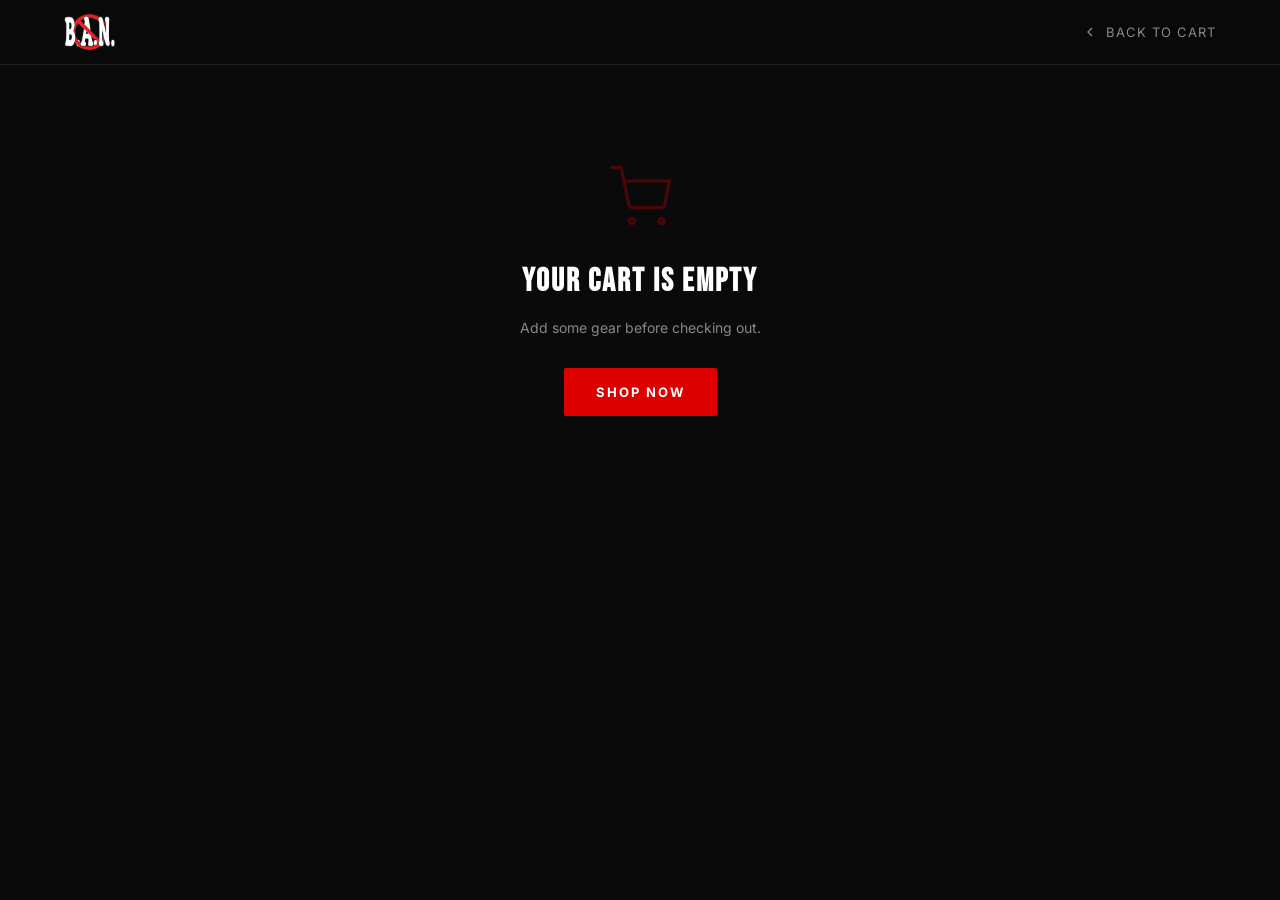
<file: checkout.html>
<!DOCTYPE html>
<html lang="en">
<head>
  <!-- Google tag (gtag.js) -->
  <script async src="https://www.googletagmanager.com/gtag/js?id=G-GZEVLJ7NBF"></script>
  <script>
    window.dataLayer = window.dataLayer || [];
    function gtag(){dataLayer.push(arguments);}
    gtag('js', new Date());

    gtag('config', 'G-GZEVLJ7NBF');
  </script>
<meta charset="UTF-8"/>
<meta name="viewport" content="width=device-width, initial-scale=1.0"/>
<title>Checkout — NoBan Tees</title>
<link rel="stylesheet" href="css/style.css">
<style>
*{margin:0;padding:0;box-sizing:border-box;}
body{background:#0a0a0a;color:#fff;font-family:'Inter',sans-serif;min-height:100vh;}
nav{position:sticky;top:0;z-index:100;background:rgba(10,10,10,0.97);border-bottom:1px solid #222;padding:0 5%;}
.nav-inner{display:flex;align-items:center;justify-content:space-between;height:64px;}
.logo{text-decoration:none;display:flex;align-items:center;}
.logo img{height:36px;width:auto;display:block;}
.nav-back{color:#888;text-decoration:none;font-size:13px;letter-spacing:1px;text-transform:uppercase;display:flex;align-items:center;gap:8px;transition:color 0.2s;}
.nav-back:hover{color:#dc0000;}

.checkout-wrap{max-width:1100px;margin:0 auto;padding:48px 5% 100px;display:grid;grid-template-columns:1fr 420px;gap:48px;align-items:start;}
@media(max-width:860px){.checkout-wrap{grid-template-columns:1fr;padding:32px 5% 80px;gap:32px;}}

.page-title{font-family:'Bebas Neue',sans-serif;font-size:clamp(32px,5vw,48px);letter-spacing:2px;color:#fff;margin-bottom:6px;}
.page-sub{font-size:13px;color:#888;margin-bottom:32px;}

.form-section{margin-bottom:28px;}
.form-section-title{font-family:'Bebas Neue',sans-serif;font-size:20px;letter-spacing:1.5px;color:#dc0000;margin-bottom:16px;padding-bottom:8px;border-bottom:1px solid #222;}
.form-row{display:grid;grid-template-columns:1fr 1fr;gap:14px;margin-bottom:14px;}
.form-row.full{grid-template-columns:1fr;}
@media(max-width:500px){.form-row{grid-template-columns:1fr;}}
.field{display:flex;flex-direction:column;gap:6px;}
.field label{font-size:10px;letter-spacing:2px;text-transform:uppercase;color:#888;}
.field input,.field select,.field textarea{background:#111;border:1px solid #222;color:#fff;padding:12px 14px;border-radius:3px;font-size:14px;font-family:'Inter',sans-serif;outline:none;transition:border-color 0.2s;width:100%;}
.field input:focus,.field select:focus,.field textarea:focus{border-color:#dc0000;}
.field input::placeholder,.field textarea::placeholder{color:#555;}
.field select option{background:#1a1a1a;}
.field-note{font-size:11px;color:#888;margin-top:4px;}

.submit-btn{width:100%;background:#dc0000;color:#fff;border:none;padding:16px;font-size:14px;font-weight:700;letter-spacing:2px;text-transform:uppercase;cursor:pointer;font-family:'Inter',sans-serif;border-radius:3px;transition:background 0.2s;margin-top:6px;}
.submit-btn:hover{background:#ff2020;}
.submit-btn:disabled{opacity:0.45;cursor:not-allowed;}
.secure-note{display:flex;align-items:center;justify-content:center;gap:8px;margin-top:14px;font-size:12px;color:#888;}
.payment-note{background:#111;border:1px solid #222;border-radius:3px;padding:16px;margin-top:20px;font-size:13px;color:#888;line-height:1.6;}
.payment-note strong{color:#dc0000;}

.summary-card{background:#111;border:1px solid #222;border-radius:4px;overflow:hidden;position:sticky;top:88px;}
.summary-head{padding:18px 22px;border-bottom:1px solid #1a1a1a;font-family:'Bebas Neue',sans-serif;font-size:18px;letter-spacing:1.5px;color:#fff;}
.summary-items{padding:0 22px;max-height:340px;overflow-y:auto;}
.summary-items::-webkit-scrollbar{width:4px;}
.summary-items::-webkit-scrollbar-thumb{background:#222;}
.s-item{display:flex;gap:12px;padding:14px 0;border-bottom:1px solid #1a1a1a;}
.s-item:last-child{border-bottom:none;}
.s-item-img{width:56px;height:56px;background:#1a1a1a;border-radius:2px;overflow:hidden;flex-shrink:0;position:relative;}
.s-item-img img{width:100%;height:100%;object-fit:cover;}
.s-item-badge{position:absolute;top:-6px;right:-6px;background:#dc0000;color:#fff;font-size:10px;font-weight:700;width:20px;height:20px;border-radius:50%;display:flex;align-items:center;justify-content:center;}
.s-item-info{flex:1;min-width:0;}
.s-item-name{font-size:13px;font-weight:500;color:#fff;margin-bottom:3px;}
.s-item-meta{font-size:11px;color:#888;text-transform:uppercase;letter-spacing:0.8px;}
.s-item-price{font-size:14px;color:#dc0000;font-weight:600;margin-top:4px;}
.s-item-remove{background:none;border:none;color:#555;cursor:pointer;font-size:18px;line-height:1;padding:2px 0 0 6px;flex-shrink:0;align-self:flex-start;transition:color 0.15s;}
.s-item-remove:hover{color:#ff2020;}
.summary-foot{padding:18px 22px;border-top:1px solid #1a1a1a;}
.s-line{display:flex;justify-content:space-between;font-size:13px;color:#888;margin-bottom:10px;}
.s-line.total{font-size:16px;color:#fff;font-weight:600;border-top:1px solid #1a1a1a;padding-top:14px;margin-top:4px;margin-bottom:0;}
.s-line.total span:last-child{color:#dc0000;}

.empty-cart-wrap{display:none;max-width:480px;margin:100px auto;text-align:center;padding:0 5%;}
.back-shop{display:inline-block;background:#dc0000;color:#fff;padding:14px 32px;border-radius:2px;text-decoration:none;font-size:13px;font-weight:700;letter-spacing:2px;text-transform:uppercase;transition:background 0.2s;}
.back-shop:hover{background:#ff2020;}

#errorMsg{display:none;background:rgba(220,0,0,0.12);border:1px solid rgba(220,0,0,0.4);border-radius:3px;padding:14px 16px;margin-bottom:12px;font-size:13px;color:#ff8080;line-height:1.5;}
@keyframes spin { to { transform: rotate(360deg); } }
</style>
</head>
<body>

<nav>
  <div class="nav-inner">
    <a href="index.html" class="logo"><img src="images/no-ban-logo.png" alt="NoBan Tees"/></a>
    <a href="cart.html" class="nav-back">
      <svg width="16" height="16" viewBox="0 0 24 24" fill="none" stroke="currentColor" stroke-width="2"><polyline points="15 18 9 12 15 6"/></svg>
      Back to Cart
    </a>
  </div>
</nav>

<!-- EMPTY CART -->
<div class="empty-cart-wrap" id="emptyWrap">
  <svg width="64" height="64" viewBox="0 0 24 24" fill="none" stroke="rgba(220,0,0,0.3)" stroke-width="1.2"><circle cx="9" cy="21" r="1"/><circle cx="20" cy="21" r="1"/><path d="M1 1h4l2.68 13.39a2 2 0 0 0 2 1.61h9.72a2 2 0 0 0 2-1.61L23 6H6"/></svg>
  <h2 style="font-family:'Bebas Neue',sans-serif;font-size:32px;letter-spacing:2px;color:#fff;margin:20px 0 10px;">Your cart is empty</h2>
  <p style="color:#888;font-size:14px;margin-bottom:28px;">Add some gear before checking out.</p>
  <a href="shop.html" class="back-shop">Shop Now</a>
</div>

<!-- MAIN CHECKOUT -->
<div class="checkout-wrap" id="checkoutWrap" style="display:none;">
  <div>
    <h1 class="page-title">Checkout</h1>
    <p class="page-sub">Fill in your details and we'll process your order.</p>

    <form id="checkoutForm" onsubmit="submitOrder(event)">

      <div class="form-section">
        <div class="form-section-title">Contact Information</div>
        <div class="form-row">
          <div class="field"><label>First Name *</label><input type="text" id="fFirstName" required placeholder="John"/></div>
          <div class="field"><label>Last Name *</label><input type="text" id="fLastName" required placeholder="Doe"/></div>
        </div>
        <div class="form-row">
          <div class="field"><label>Email *</label><input type="email" id="fEmail" required placeholder="john@email.com"/></div>
          <div class="field"><label>Phone *</label><input type="tel" id="fPhone" required placeholder="704-000-0000"/></div>
        </div>
      </div>

      <div class="form-section">
        <div class="form-section-title">Shipping Address</div>
        <div class="form-row full">
          <div class="field"><label>Street Address *</label><input type="text" id="fAddr" required placeholder="123 Main St, Apt 4B"/></div>
        </div>
        <div class="form-row">
          <div class="field"><label>City *</label><input type="text" id="fCity" required placeholder="Charlotte"/></div>
          <div class="field"><label>State *</label>
            <select id="fState" required>
              <option value="">Select state...</option>
              <option>AL</option><option>AK</option><option>AZ</option><option>AR</option><option>CA</option>
              <option>CO</option><option>CT</option><option>DE</option><option>FL</option><option>GA</option>
              <option>HI</option><option>ID</option><option>IL</option><option>IN</option><option>IA</option>
              <option>KS</option><option>KY</option><option>LA</option><option>ME</option><option>MD</option>
              <option>MA</option><option>MI</option><option>MN</option><option>MS</option><option>MO</option>
              <option>MT</option><option>NE</option><option>NV</option><option>NH</option><option>NJ</option>
              <option>NM</option><option>NY</option><option>NC</option><option>ND</option><option>OH</option>
              <option>OK</option><option>OR</option><option>PA</option><option>RI</option><option>SC</option>
              <option>SD</option><option>TN</option><option>TX</option><option>UT</option><option>VT</option>
              <option>VA</option><option>WA</option><option>WV</option><option>WI</option><option>WY</option>
            </select>
          </div>
        </div>
        <div class="form-row">
          <div class="field"><label>ZIP Code *</label><input type="text" id="fZip" required placeholder="28201" maxlength="10"/></div>
          <div class="field"><label>Country</label><input type="text" value="United States" readonly style="opacity:0.5;cursor:not-allowed;"/></div>
        </div>
      </div>

      <div class="form-section">
        <div class="form-section-title">Special Instructions</div>
        <div class="form-row full">
          <div class="field">
            <textarea id="fNotes" rows="3" placeholder="Any special requests, size notes, etc."></textarea>
            <span class="field-note">Optional — tell us anything we should know about your order.</span>
          </div>
        </div>
      </div>

      <div id="errorMsg"></div>
      <button type="submit" class="submit-btn" id="submitBtn">
        <svg style="display:inline;vertical-align:middle;margin-right:8px;" width="15" height="15" viewBox="0 0 24 24" fill="none" stroke="currentColor" stroke-width="2"><rect x="3" y="11" width="18" height="11" rx="2"/><path d="M7 11V7a5 5 0 0 1 10 0v4"/></svg>
        Pay with Card or Cash App
      </button>
      <div class="secure-note">
        <svg width="14" height="14" viewBox="0 0 24 24" fill="none" stroke="currentColor" stroke-width="2"><rect x="3" y="11" width="18" height="11" rx="2"/><path d="M7 11V7a5 5 0 0 1 10 0v4"/></svg>
        Secured by Stripe &nbsp;·&nbsp; Cards &amp; Cash App Pay accepted
      </div>
      <div class="payment-note">
        <strong>Secure online payment</strong> powered by Stripe. You'll be redirected to Stripe's hosted checkout, where you can pay by card or Cash App Pay — we never see your card number.
      </div>

    </form>
  </div>

  <!-- ORDER SUMMARY -->
  <div class="summary-card">
    <div class="summary-head">Order Summary</div>
    <div class="summary-items" id="summaryItems"></div>
    <div class="summary-foot">
      <div class="s-line"><span>Subtotal</span><span id="sSubtotal">$0.00</span></div>
      <div class="s-line"><span>Shipping</span><span id="sShipping">$4.99</span></div>
      <div class="s-line total"><span>Total</span><span id="sTotal">$0.00</span></div>
    </div>
  </div>
</div>

<script src="js/cart.js"></script>
<script>
const SHIPPING_THRESHOLD = 100;
const SHIPPING_FLAT = 4.99;
let cart = getCart();

function currentShipping() {
  const sub = getCartTotal();
  return sub >= SHIPPING_THRESHOLD ? 0 : SHIPPING_FLAT;
}

function init() {
  const params = new URLSearchParams(location.search);
  if (params.get('cancelled') === '1') showCancelBanner();
  if (params.get('payment') === 'failed') showError("That payment didn't go through. Please try again.");
  if (!cart.length) {
    document.getElementById('emptyWrap').style.display = 'block';
    return;
  }
  document.getElementById('checkoutWrap').style.display = 'grid';
  renderSummary();
}

function showCancelBanner() {
  const banner = document.createElement('div');
  banner.style.cssText = 'position:fixed;top:64px;left:0;right:0;z-index:200;background:rgba(30,0,0,0.97);border-bottom:1px solid rgba(220,0,0,0.3);padding:14px 5%;text-align:center;font-size:13px;color:#ff8080;';
  banner.innerHTML = 'Payment cancelled — your cart is still saved. Complete your details below and try again. &nbsp;<button onclick="this.parentNode.remove()" style="background:none;border:none;color:inherit;cursor:pointer;font-size:16px;vertical-align:middle;margin-left:8px;">&times;</button>';
  document.body.insertBefore(banner, document.body.firstChild);
  history.replaceState(null, '', location.pathname);
}

function renderSummary() {
  const sub = getCartTotal();
  const ship = currentShipping();
  document.getElementById('sSubtotal').textContent = '$' + sub.toFixed(2);
  document.getElementById('sShipping').textContent = ship === 0 ? 'FREE' : '$' + ship.toFixed(2);
  document.getElementById('sTotal').textContent    = '$' + (sub + ship).toFixed(2);
  document.getElementById('summaryItems').innerHTML = cart.map((item, idx) => `
    <div class="s-item">
      <div class="s-item-img">
        ${item.image ? `<img src="${item.image}" alt="${item.name}" onerror="this.style.display='none'"/>` : ''}
        <span class="s-item-badge">${item.quantity}</span>
      </div>
      <div class="s-item-info">
        <div class="s-item-name">${item.name}</div>
        <div class="s-item-meta">Size: ${item.size}${item.color ? ' · ' + item.color : ''}${item.printStyle ? ' · ' + item.printStyle : ''} · ${item.category}</div>
        <div class="s-item-price">$${(item.price * item.quantity).toFixed(2)}</div>
      </div>
      <button type="button" class="s-item-remove" onclick="removeItem(${idx})" title="Remove item">&#215;</button>
    </div>`).join('');
}

function removeItem(idx) {
  const key = cart[idx].key;
  removeFromCart(key);
  cart = getCart();
  if (!cart.length) {
    document.getElementById('checkoutWrap').style.display = 'none';
    document.getElementById('emptyWrap').style.display = 'block';
    return;
  }
  renderSummary();
}

function showError(msg) {
  const el = document.getElementById('errorMsg');
  el.textContent = msg;
  el.style.display = 'block';
  el.scrollIntoView({ behavior: 'smooth', block: 'center' });
}

async function submitOrder(e) {
  e.preventDefault();
  document.getElementById('errorMsg').style.display = 'none';
  const btn = document.getElementById('submitBtn');
  btn.disabled = true;
  btn.innerHTML = '<svg style="display:inline;vertical-align:middle;margin-right:8px;animation:spin 1s linear infinite;" width="15" height="15" viewBox="0 0 24 24" fill="none" stroke="currentColor" stroke-width="2"><path d="M21 12a9 9 0 1 1-6.219-8.56"/></svg>Sending…';

  const payload = {
    customer: {
      name:    document.getElementById('fFirstName').value.trim() + ' ' + document.getElementById('fLastName').value.trim(),
      email:   document.getElementById('fEmail').value.trim(),
      phone:   document.getElementById('fPhone').value.trim(),
      address: {
        line1: document.getElementById('fAddr').value.trim(),
        city:  document.getElementById('fCity').value.trim(),
        state: document.getElementById('fState').value,
        zip:   document.getElementById('fZip').value.trim(),
      }
    },
    notes: document.getElementById('fNotes').value.trim(),
    items: cart.map(i => ({ id: i.id || '', image: i.image || '', name: i.name, size: i.size, color: i.color || '', printStyle: i.printStyle || '', price: i.price, quantity: i.quantity, category: i.category })),
  };

  try {
    const res  = await fetch('checkout.php', {
      method: 'POST',
      headers: { 'Content-Type': 'application/json' },
      body: JSON.stringify(payload),
    });
    const data = await res.json();
    if (data.url) {
      window.location.href = data.url;
      return;
    }
    throw new Error(data.error || 'Could not start checkout. Please try again.');
  } catch (err) {
    showError(err.message);
    btn.disabled = false;
    btn.innerHTML = '<svg style="display:inline;vertical-align:middle;margin-right:8px;" width="15" height="15" viewBox="0 0 24 24" fill="none" stroke="currentColor" stroke-width="2"><rect x="3" y="11" width="18" height="11" rx="2"/><path d="M7 11V7a5 5 0 0 1 10 0v4"/></svg>Pay with Card or Cash App';
  }
}

init();
</script>
<script src="js/auth-modal.js"></script>
</body>
</html>
</file>
<file: css/style.css>
@import url('https://fonts.googleapis.com/css2?family=Bebas+Neue&family=Inter:wght@300;400;500;600&display=swap');

:root {
  --bg: #0a0a0a;
  --bg2: #111111;
  --card: #181818;
  --card-hover: #1f1f1f;
  --red: #dc0000;
  --red-hover: #ff2020;
  --white: #ffffff;
  --gray: #888888;
  --gray2: #555555;
  --border: #222222;
  --font-head: 'Bebas Neue', sans-serif;
  --font-body: 'Inter', sans-serif;
}

* { margin: 0; padding: 0; box-sizing: border-box; }

html { scroll-behavior: smooth; }

body {
  background: var(--bg);
  color: var(--white);
  font-family: var(--font-body);
  font-size: 15px;
  line-height: 1.6;
}

a { color: inherit; text-decoration: none; }

img { display: block; width: 100%; }

/* ── NAVBAR ── */
.navbar {
  position: sticky;
  top: 0;
  z-index: 100;
  background: rgba(10,10,10,0.97);
  backdrop-filter: blur(8px);
  border-bottom: 1px solid var(--border);
  display: flex;
  align-items: center;
  justify-content: space-between;
  padding: 0 40px;
  height: 64px;
}

.nav-logo {
  display: flex;
  align-items: center;
  gap: 8px;
  font-family: var(--font-head);
  font-size: 28px;
  letter-spacing: 2px;
  color: var(--white);
}

.logo-img {
  height: 48px;
  width: auto;
  display: block;
}

.logo-img-lg {
  height: 67px;
}

.nav-links {
  display: flex;
  gap: 32px;
  list-style: none;
}

.nav-links a {
  font-size: 13px;
  font-weight: 500;
  letter-spacing: 1.5px;
  text-transform: uppercase;
  color: var(--gray);
  transition: color 0.2s;
}

.nav-links a:hover { color: var(--white); }
.nav-links a.active { color: var(--red); }

.nav-cart {
  display: flex;
  align-items: center;
  gap: 8px;
  font-size: 13px;
  font-weight: 500;
  letter-spacing: 1px;
  text-transform: uppercase;
  color: var(--gray);
  transition: color 0.2s;
  position: relative;
}

.nav-cart:hover { color: var(--white); }

.nav-cart svg { width: 22px; height: 22px; }

.cart-count {
  background: var(--red);
  color: var(--white);
  font-size: 10px;
  font-weight: 600;
  width: 18px;
  height: 18px;
  border-radius: 50%;
  display: inline-flex;
  align-items: center;
  justify-content: center;
  display: none;
}

/* ── HERO ── */
.hero {
  min-height: 92vh;
  display: flex;
  align-items: center;
  justify-content: flex-start;
  text-align: left;
  padding: 80px 40px;
  background: var(--bg);
  position: relative;
  overflow: hidden;
}

.hero-slides {
  position: absolute;
  inset: 0;
  z-index: 0;
}

.hero-slide {
  position: absolute;
  inset: 0;
  width: 100%;
  height: 100%;
  object-fit: cover;
  object-position: center right;
  opacity: 0;
  transition: opacity 1.2s ease;
}

.hero-slide.active { opacity: 1; }

.hero-gradient {
  position: absolute;
  inset: 0;
  z-index: 1;
  background: linear-gradient(90deg, rgba(10,10,10,0.97) 0%, rgba(10,10,10,0.8) 34%, rgba(10,10,10,0.35) 58%, rgba(10,10,10,0.05) 78%);
  pointer-events: none;
}

.hero::before {
  content: '';
  position: absolute;
  inset: 0;
  z-index: 1;
  background: repeating-linear-gradient(
    0deg,
    transparent,
    transparent 39px,
    rgba(255,255,255,0.02) 40px
  );
  pointer-events: none;
}

.hero-content { position: relative; z-index: 2; max-width: 620px; }

.hero-dots {
  position: absolute;
  bottom: 28px;
  left: 40px;
  z-index: 2;
  display: flex;
  gap: 8px;
}

.hero-dot {
  width: 8px;
  height: 8px;
  border-radius: 50%;
  background: rgba(255,255,255,0.4);
  border: none;
  padding: 0;
  cursor: pointer;
  transition: background 0.2s, transform 0.2s;
}

.hero-dot.active {
  background: var(--red);
  transform: scale(1.3);
}

.hero-eyebrow {
  font-size: 12px;
  letter-spacing: 4px;
  text-transform: uppercase;
  color: var(--red);
  margin-bottom: 20px;
}

.hero-title {
  font-family: var(--font-head);
  font-size: clamp(80px, 15vw, 180px);
  line-height: 0.9;
  color: var(--white);
  margin-bottom: 24px;
}

.hero-title span { color: var(--red); }

.hero-sub {
  font-size: 16px;
  color: var(--gray);
  max-width: 480px;
  margin: 0 0 40px;
  letter-spacing: 0.5px;
}

.btn-primary {
  display: inline-block;
  background: var(--red);
  color: var(--white);
  font-family: var(--font-head);
  font-size: 18px;
  letter-spacing: 3px;
  padding: 16px 48px;
  border: none;
  cursor: pointer;
  transition: background 0.2s, transform 0.1s;
  text-transform: uppercase;
}

.btn-primary:hover {
  background: var(--red-hover);
  transform: translateY(-1px);
}

.btn-primary:active { transform: translateY(0); }

.btn-outline {
  display: inline-block;
  background: transparent;
  color: var(--white);
  font-family: var(--font-head);
  font-size: 18px;
  letter-spacing: 3px;
  padding: 15px 48px;
  border: 1px solid var(--white);
  cursor: pointer;
  transition: all 0.2s;
  text-transform: uppercase;
}

.btn-outline:hover {
  background: var(--white);
  color: var(--bg);
}

/* ── SECTIONS ── */
.section { padding: 80px 40px; max-width: 1280px; margin: 0 auto; }

.section-label {
  font-size: 11px;
  letter-spacing: 4px;
  text-transform: uppercase;
  color: var(--red);
  margin-bottom: 12px;
}

.section-title {
  font-family: var(--font-head);
  font-size: clamp(36px, 5vw, 56px);
  line-height: 1;
  margin-bottom: 48px;
}

/* ── PRODUCT GRID ── */
.product-grid {
  display: grid;
  grid-template-columns: repeat(auto-fill, minmax(260px, 1fr));
  gap: 24px;
}

.product-card {
  background: var(--card);
  border: 1px solid var(--border);
  transition: border-color 0.2s, transform 0.2s;
  cursor: pointer;
}

.product-card:hover {
  border-color: var(--red);
  transform: translateY(-4px);
}

.product-image {
  aspect-ratio: 3/4;
  overflow: hidden;
  position: relative;
  background: #141414;
}

.product-badge {
  position: absolute;
  top: 12px;
  left: 12px;
  z-index: 3;
  background: var(--red);
  color: var(--white);
  font-family: var(--font-head);
  font-size: 13px;
  letter-spacing: 1px;
  padding: 4px 12px;
  text-transform: uppercase;
  box-shadow: 0 2px 8px rgba(0,0,0,0.4);
}

.product-image img {
  width: 100%;
  height: 100%;
  object-fit: cover;
  transition: transform 0.4s;
}

.product-card:hover .product-image img { transform: scale(1.04); }

/* ── PRODUCT PHOTO CAROUSEL ── */
.carousel-slide {
  position: absolute;
  inset: 0;
  opacity: 0;
  transition: opacity 0.3s;
}

.carousel-slide.active { opacity: 1; z-index: 1; }

.carousel-arrow {
  position: absolute;
  top: 50%;
  transform: translateY(-50%);
  width: 28px;
  height: 28px;
  border-radius: 50%;
  background: rgba(0,0,0,0.55);
  border: none;
  color: var(--white);
  font-size: 16px;
  line-height: 1;
  cursor: pointer;
  display: flex;
  align-items: center;
  justify-content: center;
  opacity: 0;
  transition: opacity 0.2s, background 0.2s;
  z-index: 2;
}

.product-image:hover .carousel-arrow { opacity: 1; }
.carousel-arrow:hover { background: var(--red); }
.carousel-arrow.prev { left: 8px; }
.carousel-arrow.next { right: 8px; }

.carousel-dots {
  position: absolute;
  bottom: 10px;
  left: 0;
  right: 0;
  display: flex;
  justify-content: center;
  gap: 5px;
  z-index: 2;
}

.carousel-dots .dot {
  width: 6px;
  height: 6px;
  border-radius: 50%;
  background: rgba(255,255,255,0.45);
  cursor: pointer;
  transition: background 0.2s, transform 0.2s;
  padding: 0;
  border: none;
}

.carousel-dots .dot.active {
  background: var(--red);
  transform: scale(1.3);
}

.product-placeholder {
  width: 100%;
  height: 100%;
  display: flex;
  flex-direction: column;
  align-items: center;
  justify-content: center;
  gap: 12px;
  background: linear-gradient(160deg, #1a1a1a 0%, #111 100%);
}

.placeholder-icon {
  width: 60px;
  height: 60px;
  opacity: 0.15;
}

.placeholder-label {
  font-size: 11px;
  letter-spacing: 3px;
  text-transform: uppercase;
  color: var(--gray2);
}

.product-info {
  padding: 20px;
}

.product-category {
  font-size: 10px;
  letter-spacing: 3px;
  text-transform: uppercase;
  color: var(--red);
  margin-bottom: 6px;
}

.product-name {
  font-family: var(--font-head);
  font-size: 22px;
  letter-spacing: 1px;
  margin-bottom: 4px;
}

.product-color {
  font-size: 12px;
  color: var(--gray);
  margin-bottom: 12px;
}

.product-desc {
  font-size: 12px;
  color: var(--gray);
  line-height: 1.6;
  margin-bottom: 6px;
  display: -webkit-box;
  -webkit-line-clamp: 2;
  -webkit-box-orient: vertical;
  overflow: hidden;
}

.product-desc.expanded {
  -webkit-line-clamp: unset;
  overflow: visible;
}

.desc-toggle {
  background: none;
  border: none;
  color: var(--red);
  font-size: 11px;
  font-weight: 600;
  letter-spacing: 0.5px;
  text-transform: uppercase;
  cursor: pointer;
  padding: 0;
  margin-bottom: 14px;
  display: inline-block;
  font-family: var(--font-body);
}

.desc-toggle:hover { color: var(--red-hover); }

.product-price {
  font-size: 20px;
  font-weight: 600;
  margin-bottom: 16px;
  color: var(--white);
}

.size-select {
  width: 100%;
  background: var(--bg2);
  border: 1px solid var(--border);
  color: var(--white);
  padding: 10px 14px;
  font-size: 13px;
  font-family: var(--font-body);
  margin-bottom: 12px;
  cursor: pointer;
  appearance: none;
  background-image: url("data:image/svg+xml,%3Csvg xmlns='http://www.w3.org/2000/svg' width='12' height='8' viewBox='0 0 12 8'%3E%3Cpath d='M1 1l5 5 5-5' stroke='%23888' stroke-width='1.5' fill='none' stroke-linecap='round'/%3E%3C/svg%3E");
  background-repeat: no-repeat;
  background-position: right 14px center;
  transition: border-color 0.2s;
}

.size-select:focus {
  outline: none;
  border-color: var(--red);
}

.btn-add-cart {
  width: 100%;
  background: var(--red);
  color: var(--white);
  border: none;
  padding: 13px;
  font-family: var(--font-head);
  font-size: 17px;
  letter-spacing: 2px;
  cursor: pointer;
  transition: background 0.2s;
  text-transform: uppercase;
}

.btn-add-cart:hover { background: var(--red-hover); }

.btn-add-cart.added {
  background: #1a1a1a;
  border: 1px solid var(--red);
  color: var(--red);
}

/* ── CATEGORY BLOCKS ── */
.categories-grid {
  display: grid;
  grid-template-columns: repeat(4, 1fr);
  gap: 16px;
}

.cat-block {
  position: relative;
  aspect-ratio: 2/3;
  background: var(--card);
  border: 1px solid var(--border);
  overflow: hidden;
  display: flex;
  align-items: flex-end;
  transition: border-color 0.2s;
}

.cat-block:hover { border-color: var(--red); }

.cat-bg {
  position: absolute;
  inset: 0;
  display: flex;
  align-items: center;
  justify-content: center;
}

.cat-bg-text {
  font-family: var(--font-head);
  font-size: 120px;
  color: rgba(255,255,255,0.03);
  line-height: 1;
  pointer-events: none;
  user-select: none;
}

.cat-bg-img {
  width: 100%;
  height: 100%;
  object-fit: cover;
  transition: transform 0.4s;
}

.cat-block:hover .cat-bg-img { transform: scale(1.04); }

.cat-info {
  position: relative;
  padding: 28px;
  width: 100%;
  background: linear-gradient(transparent, rgba(0,0,0,0.9) 40%);
}

.cat-name {
  font-family: var(--font-head);
  font-size: 36px;
  letter-spacing: 2px;
}

.cat-count {
  font-size: 12px;
  color: var(--gray);
  letter-spacing: 2px;
  text-transform: uppercase;
}

.cat-arrow {
  display: inline-block;
  margin-top: 12px;
  font-size: 12px;
  letter-spacing: 2px;
  text-transform: uppercase;
  color: var(--red);
  transition: gap 0.2s;
}

/* ── BANNER STRIP ── */
.banner-strip {
  background: var(--red);
  padding: 14px 0;
  overflow: hidden;
  white-space: nowrap;
}

.banner-track {
  display: inline-flex;
  gap: 60px;
  animation: scroll-left 20s linear infinite;
}

.banner-strip:hover .banner-track { animation-play-state: paused; }

@keyframes scroll-left {
  from { transform: translateX(0); }
  to { transform: translateX(-50%); }
}

.banner-item {
  font-family: var(--font-head);
  font-size: 18px;
  letter-spacing: 3px;
  text-transform: uppercase;
}

/* ── SHOP PAGE ── */
.shop-hero {
  background: var(--bg2);
  border-bottom: 1px solid var(--border);
  padding: 60px 40px 40px;
}

.shop-title {
  font-family: var(--font-head);
  font-size: clamp(48px, 8vw, 80px);
  line-height: 1;
  margin-bottom: 8px;
}

.shop-sub {
  font-size: 13px;
  color: var(--gray);
  letter-spacing: 1px;
}

.filter-tabs {
  display: flex;
  gap: 0;
  border-bottom: 1px solid var(--border);
  padding: 0 40px;
  background: var(--bg2);
}

.filter-tab {
  font-size: 12px;
  letter-spacing: 2px;
  text-transform: uppercase;
  padding: 18px 24px;
  cursor: pointer;
  color: var(--gray);
  border-bottom: 2px solid transparent;
  transition: color 0.2s, border-color 0.2s;
  background: none;
  border-top: none;
  border-left: none;
  border-right: none;
  font-family: var(--font-body);
}

.filter-tab:hover { color: var(--white); }
.filter-tab.active { color: var(--white); border-bottom-color: var(--red); }

.shop-grid-section {
  max-width: 1280px;
  margin: 0 auto;
  padding: 48px 40px;
}

/* ── CART PAGE ── */
.cart-page { max-width: 960px; margin: 0 auto; padding: 60px 40px; }

.cart-page h1 {
  font-family: var(--font-head);
  font-size: 56px;
  margin-bottom: 40px;
}

.cart-empty {
  text-align: center;
  padding: 80px 40px;
  color: var(--gray);
}

.cart-empty h2 {
  font-family: var(--font-head);
  font-size: 40px;
  margin-bottom: 16px;
  color: var(--white);
}

.cart-items { display: flex; flex-direction: column; gap: 1px; }

.cart-item {
  display: grid;
  grid-template-columns: 80px 1fr auto;
  gap: 20px;
  align-items: center;
  background: var(--card);
  padding: 20px;
  border: 1px solid var(--border);
  margin-bottom: 8px;
}

.cart-item-img {
  width: 80px;
  height: 100px;
  object-fit: cover;
  background: #1a1a1a;
}

.cart-item-img-placeholder {
  width: 80px;
  height: 100px;
  background: #1a1a1a;
  display: flex;
  align-items: center;
  justify-content: center;
  font-size: 10px;
  color: var(--gray2);
  letter-spacing: 1px;
}

.cart-item-name { font-family: var(--font-head); font-size: 22px; }
.cart-item-meta { font-size: 12px; color: var(--gray); margin-top: 4px; letter-spacing: 1px; text-transform: uppercase; }

.cart-item-controls {
  display: flex;
  flex-direction: column;
  align-items: flex-end;
  gap: 12px;
}

.qty-control {
  display: flex;
  align-items: center;
  gap: 12px;
  border: 1px solid var(--border);
}

.qty-btn {
  width: 32px;
  height: 32px;
  background: none;
  border: none;
  color: var(--white);
  font-size: 18px;
  cursor: pointer;
  display: flex;
  align-items: center;
  justify-content: center;
  transition: color 0.2s;
}

.qty-btn:hover { color: var(--red); }

.qty-num {
  font-size: 14px;
  min-width: 20px;
  text-align: center;
}

.cart-item-price { font-size: 18px; font-weight: 600; }

.remove-btn {
  background: none;
  border: none;
  color: var(--gray2);
  font-size: 12px;
  letter-spacing: 1px;
  text-transform: uppercase;
  cursor: pointer;
  transition: color 0.2s;
  font-family: var(--font-body);
}

.remove-btn:hover { color: var(--red); }

.cart-summary {
  margin-top: 32px;
  background: var(--card);
  border: 1px solid var(--border);
  padding: 28px;
}

.summary-row {
  display: flex;
  justify-content: space-between;
  padding: 10px 0;
  border-bottom: 1px solid var(--border);
  font-size: 14px;
  color: var(--gray);
}

.summary-row.total {
  border-bottom: none;
  color: var(--white);
  font-size: 20px;
  font-weight: 600;
  padding-top: 16px;
}

.checkout-btn {
  width: 100%;
  margin-top: 20px;
  background: var(--red);
  color: var(--white);
  border: none;
  padding: 18px;
  font-family: var(--font-head);
  font-size: 22px;
  letter-spacing: 3px;
  cursor: pointer;
  transition: background 0.2s;
  text-transform: uppercase;
}

.checkout-btn:hover { background: var(--red-hover); }
.checkout-btn:disabled { background: var(--gray2); cursor: not-allowed; }

.checkout-note {
  font-size: 12px;
  color: var(--gray);
  text-align: center;
  margin-top: 12px;
}

/* ── SUCCESS PAGE ── */
.success-page {
  min-height: 80vh;
  display: flex;
  align-items: center;
  justify-content: center;
  text-align: center;
  padding: 80px 40px;
}

.success-content h1 {
  font-family: var(--font-head);
  font-size: 72px;
  color: var(--red);
  margin-bottom: 16px;
}

.success-content p { color: var(--gray); margin-bottom: 32px; font-size: 16px; }

/* ── TOAST ── */
.toast {
  position: fixed;
  bottom: 32px;
  right: 32px;
  background: var(--card);
  border: 1px solid var(--red);
  color: var(--white);
  padding: 14px 24px;
  font-size: 14px;
  z-index: 999;
  transform: translateY(80px);
  opacity: 0;
  transition: all 0.3s cubic-bezier(0.34, 1.56, 0.64, 1);
  pointer-events: none;
  max-width: 320px;
}

.toast.show { transform: translateY(0); opacity: 1; }

.toast strong { color: var(--red); display: block; font-family: var(--font-head); font-size: 17px; letter-spacing: 1px; }

/* ── FOOTER ── */
.footer {
  background: var(--bg2);
  border-top: 1px solid var(--border);
  padding: 60px 40px 32px;
}

.footer-top {
  display: grid;
  grid-template-columns: 1fr 1fr 1fr;
  gap: 48px;
  margin-bottom: 48px;
}

.footer-brand .logo-text {
  font-family: var(--font-head);
  font-size: 40px;
  color: var(--white);
  margin-bottom: 12px;
}

.footer-brand p { font-size: 13px; color: var(--gray); max-width: 200px; }

.footer-col h4 {
  font-size: 11px;
  letter-spacing: 3px;
  text-transform: uppercase;
  color: var(--gray);
  margin-bottom: 20px;
}

.footer-col ul { list-style: none; display: flex; flex-direction: column; gap: 12px; }

.footer-col ul a { font-size: 14px; color: var(--gray); transition: color 0.2s; }
.footer-col ul a:hover { color: var(--white); }

.footer-bottom {
  border-top: 1px solid var(--border);
  padding-top: 24px;
  display: flex;
  justify-content: space-between;
  font-size: 12px;
  color: var(--gray);
}

/* ── RESPONSIVE ── */
@media (max-width: 768px) {
  .navbar { padding: 0 20px; }
  .nav-links { display: none; }
  .hero { padding: 90px 24px 60px; }
  .hero-slide { object-position: center 25%; }
  .hero-gradient {
    background: linear-gradient(180deg, rgba(10,10,10,0.55) 0%, rgba(10,10,10,0.88) 55%, rgba(10,10,10,0.98) 100%);
  }
  .hero-content { max-width: 100%; }
  .hero-dots { left: 24px; }
  .section { padding: 60px 20px; }
  .categories-grid { grid-template-columns: 1fr; }
  .shop-hero { padding: 40px 20px 28px; }
  .filter-tabs { padding: 0 20px; overflow-x: auto; }
  .shop-grid-section { padding: 32px 20px; }
  .cart-page { padding: 40px 20px; }
  .cart-item { grid-template-columns: 64px 1fr; }
  .cart-item-controls { grid-column: 1 / -1; flex-direction: row; justify-content: space-between; }
  .footer-top { grid-template-columns: 1fr; }
  .footer-bottom { flex-direction: column; gap: 8px; }
}
</file>
